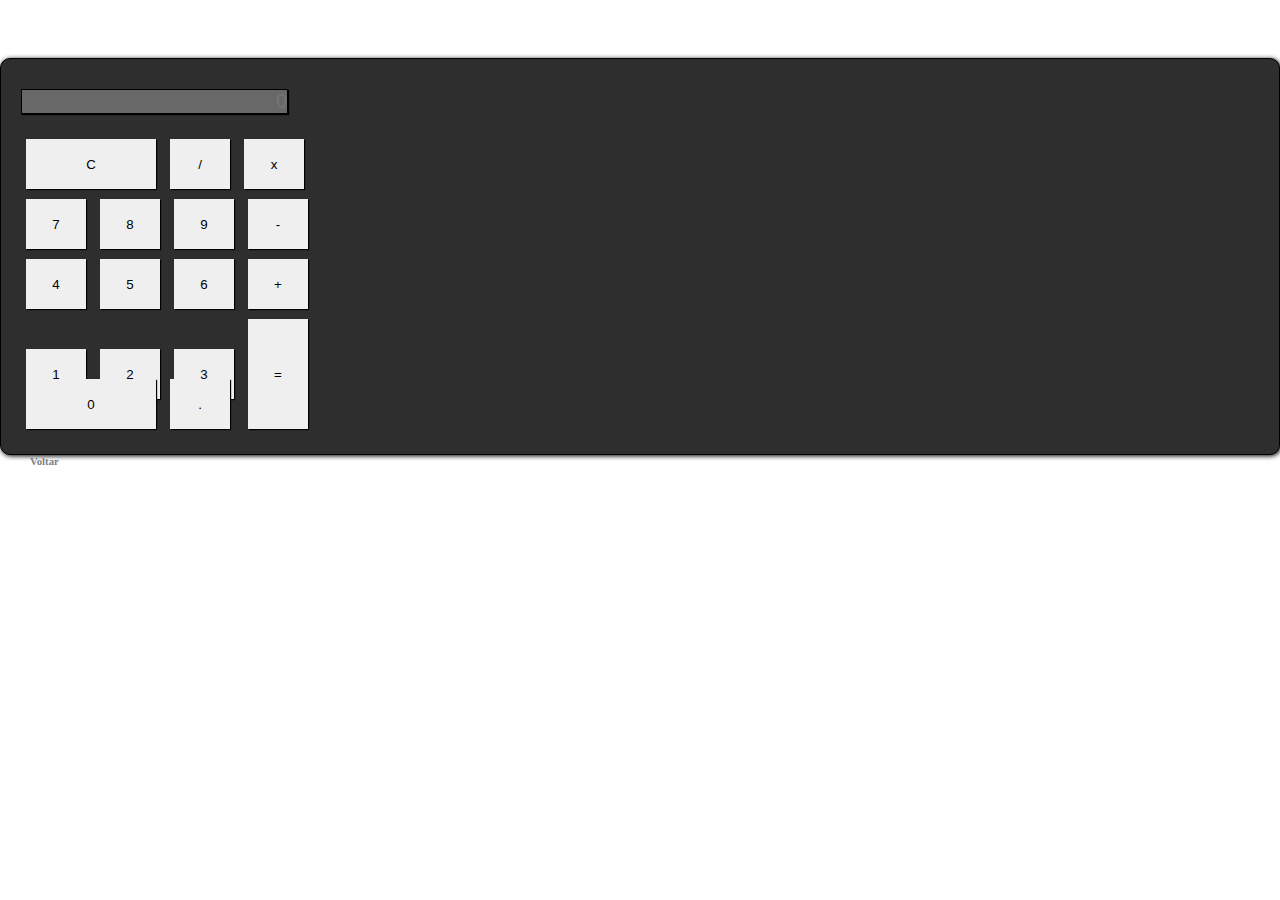
<file: index.html>
<html>
	<head>
		<title>Calculadora</title>

		<!-- Latest compiled and minified CSS -->
		<link rel="stylesheet" href="https://maxcdn.bootstrapcdn.com/bootstrap/4.0.0-beta.2/css/bootstrap.min.css" integrity="sha384-PsH8R72JQ3SOdhVi3uxftmaW6Vc51MKb0q5P2rRUpPvrszuE4W1povHYgTpBfshb" crossorigin="anonymous">

    <style>

      * {
        padding: 0;
        margin: 0;
        border: 0;
      }
      
      .calculadora {
        margin-top: 40px;
        border: solid 1px #000;
        padding: 20px;
        background-color: #2E2E2E;
        border-radius: 10px;
        box-shadow: 1px 1px 5px #000;
      }

      .btn {
        width: 60px;
        height: 50px;
        margin: 5px;
        box-shadow: 1px 1px 1px #000;
      }

      .clear {
        width: 130px;
      }

      .enter {
        height: 110px;
      }

      .zero {
        width: 130px;
      }

      .resultado {
        text-align: right;
        font-size: 20px;
        margin-top: 10px;
        margin-bottom: 20px;
        border: solid 1px #000;
        box-shadow: 1px 1px 1px #000;
      }

    </style>
	</head>

  <body style="background: white">

    <div class="container">
      <div class="row">
        <div class="col d-flex justify-content-center">
          <br />

          <div class="calculadora">
            <input 
              id="resultado"
              type="text" 
              class="form-control resultado" 
              placeholder="0" 
              disabled="disabled" 
            >
            
            <div class="row">
              <button onclick="calcular('acao', 'c')" type="button" class="btn btn-danger btn-lg clear font-weight-light">C</button>
              <button onclick="calcular('acao', '/')" type="button" class="btn btn-success btn-lg font-weight-light">/</button>
              <button onclick="calcular('acao', '*')" type="button" class="btn btn-success btn-lg font-weight-light">x</button>
            </div>

            <div class="row">
              <button onclick="calcular('valor', 7)" type="button" class="btn btn-dark btn-lg font-weight-light">7</button>
              <button onclick="calcular('valor', 8)" type="button" class="btn btn-dark btn-lg font-weight-light">8</button>
              <button onclick="calcular('valor', 9)" type="button" class="btn btn-dark btn-lg font-weight-light">9</button>
              <button onclick="calcular('acao', '-')" type="button" class="btn btn-success btn-lg font-weight-light">-</button>
            </div>
            
            <div class="row">
              <button onclick="calcular('valor', 4)" type="button" class="btn btn-dark btn-lg font-weight-light">4</button>
              <button onclick="calcular('valor', 5)" type="button" class="btn btn-dark btn-lg font-weight-light">5</button>
              <button onclick="calcular('valor', 6)" type="button" class="btn btn-dark btn-lg font-weight-light">6</button>
              <button onclick="calcular('acao', '+')" type="button" class="btn btn-success btn-lg font-weight-light">+</button>
            </div>

            <div class="row">
              <button onclick="calcular('valor', '1')" type="button" class="btn btn-dark btn-lg font-weight-light">1</button>
              <button onclick="calcular('valor', '2')" type="button" class="btn btn-dark btn-lg font-weight-light">2</button>
              <button onclick="calcular('valor', '3')" type="button" class="btn btn-dark btn-lg font-weight-light">3</button>
              <button onclick="calcular('acao', '=')" type="button" class="btn btn-primary btn-lg enter">=</button>
            </div>

            <div class="row" style="margin-top: -60px">
              <button onclick="calcular('valor', '0')" type="button" class="btn btn-dark zero btn-lg font-weight-light">0</button>
              <button onclick="calcular('acao', '.')" type="button" class="btn btn-dark btn-lg font-weight-light">.</button>
            </div>

          </div>
        </div>
      </div>
    </div>  
    <span>
      <h6>
          <a style="padding: 30px; color: gray; text-decoration: none;" href="https://pagcalc.rical.dev.br/">Voltar</a>        
      </h6>
    </span>
    
    <script>
      function calcular(tipo, valor) {
        if (tipo === 'acao') {
          if (valor === 'c') {
            document.getElementById('resultado').value = '';            
          }
          if (valor === '/' || valor === '*' || valor === '-' || valor === '+' || valor === '.') {
            document.getElementById('resultado').value += valor;
          }
          if (valor === '=') {
            var valor_campo = eval(document.getElementById('resultado').value);
            document.getElementById('resultado').value = valor_campo;
          }
        } else if (tipo === 'valor') {
          var valor_campo = document.getElementById('resultado').value;
          document.getElementById('resultado').value += valor;
        }
      }
    </script>
  </body>	

</html>
</file>
